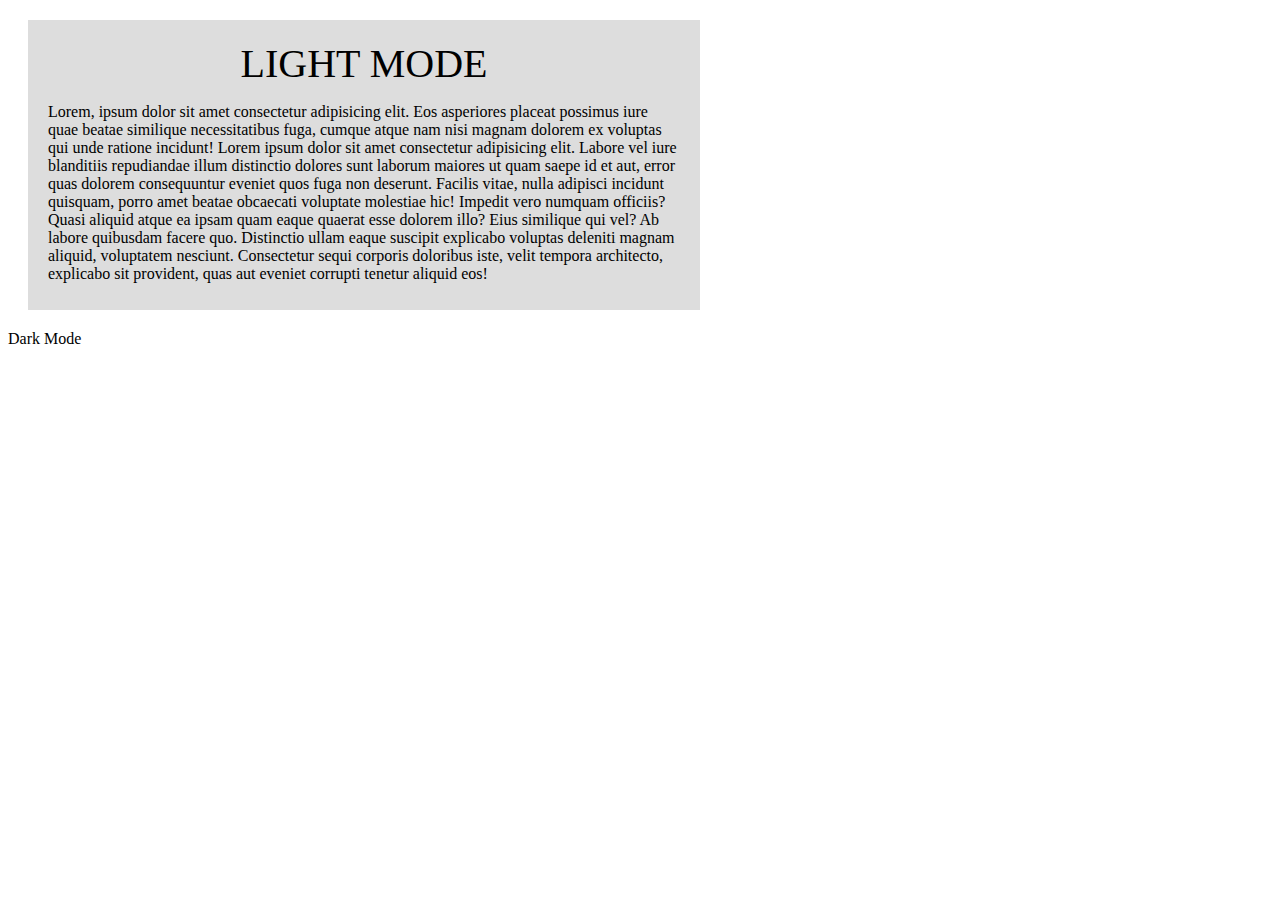
<file: dom1/index.html>
<!DOCTYPE html>
<html lang="en">
  <head>
    <meta charset="UTF-8" />
    <meta http-equiv="X-UA-Compatible" content="IE=edge" />
    <meta name="viewport" content="width=device-width, initial-scale=1.0" />
    <link rel="stylesheet" href="style.css" />

    <title>Document</title>
  </head>
  <body>
    <section>
      <div class="main">
        <title class="text">LIGHT MODE</title>
        <p>
          Lorem, ipsum dolor sit amet consectetur adipisicing elit. Eos
          asperiores placeat possimus iure quae beatae similique necessitatibus
          fuga, cumque atque nam nisi magnam dolorem ex voluptas qui unde
          ratione incidunt! Lorem ipsum dolor sit amet consectetur adipisicing
          elit. Labore vel iure blanditiis repudiandae illum distinctio dolores
          sunt laborum maiores ut quam saepe id et aut, error quas dolorem
          consequuntur eveniet quos fuga non deserunt. Facilis vitae, nulla
          adipisci incidunt quisquam, porro amet beatae obcaecati voluptate
          molestiae hic! Impedit vero numquam officiis? Quasi aliquid atque ea
          ipsam quam eaque quaerat esse dolorem illo? Eius similique qui vel? Ab
          labore quibusdam facere quo. Distinctio ullam eaque suscipit explicabo
          voluptas deleniti magnam aliquid, voluptatem nesciunt. Consectetur
          sequi corporis doloribus iste, velit tempora architecto, explicabo sit
          provident, quas aut eveniet corrupti tenetur aliquid eos!
        </p>
      </div>
      <div class="right-box">Dark Mode</div>
    </section>
  </body>
</html>
</file>
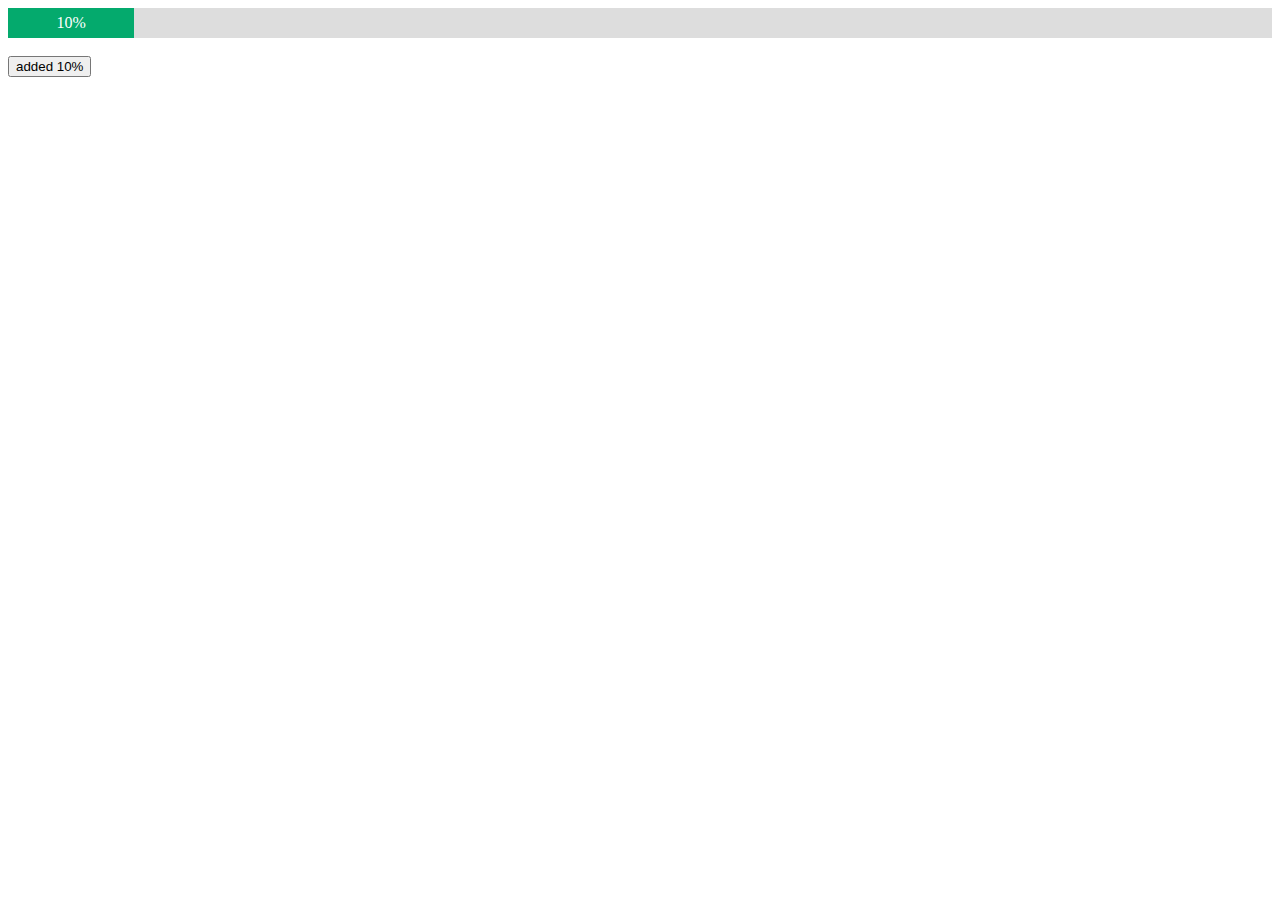
<file: dom2/index.html>
<!DOCTYPE html>
<html lang="en">
  <head>
    <meta charset="UTF-8" />
    <meta http-equiv="X-UA-Compatible" content="IE=edge" />
    <meta name="viewport" content="width=device-width, initial-scale=1.0" />
    <link rel="stylesheet" href="style.css" />
    <title>Document</title>
  </head>
  <body>
    <div id="Progress">
      <div id="click">10%</div>
    </div>

    <br />
    <button onclick="move()">added 10%</button>
    <script>
      var i = 0;
      function move() {
        if (i == 0) {
          i = 1;
          let elem = document.getElementById("click");
          let width = 10;
          let id = setInterval(frame, 10);
          function frame() {
            if (width >= 100) {
              clearInterval(id);
              i = 0;
            } else {
              width++;
              elem.style.width = width + "%";
              elem.innerHTML = width + "%";
            }
          }
        }
      }
    </script>
  </body>
</html>
</file>
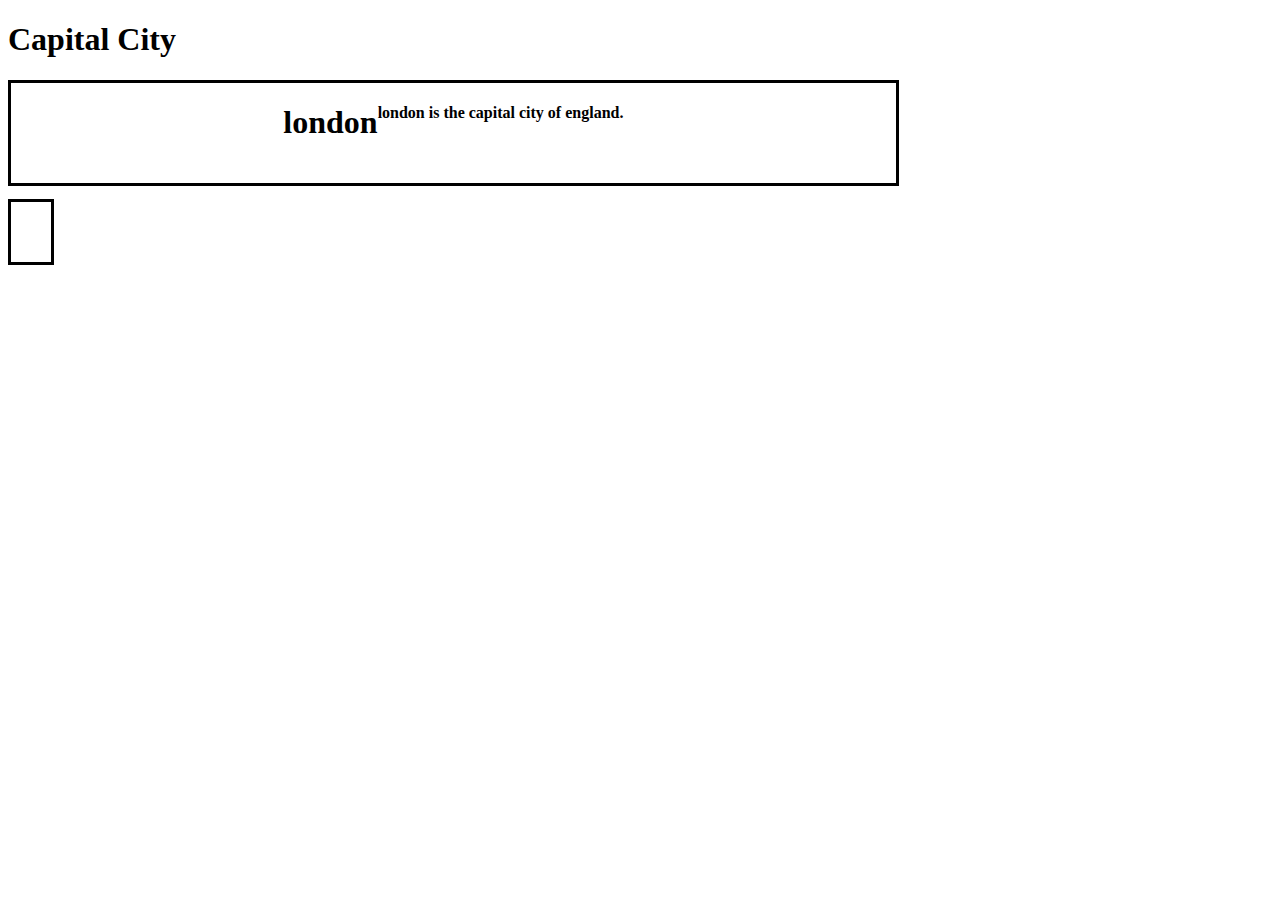
<file: dom5/index.html>
<!DOCTYPE html>
<html lang="en">
  <head>
    <meta charset="UTF-8" />
    <meta http-equiv="X-UA-Compatible" content="IE=edge" />
    <meta name="viewport" content="width=device-width, initial-scale=1.0" />
    <link rel="stylesheet" href="style.css" />
    <title>Document</title>
    <h1 class="title">Capital City</h1>
    <section>
      <div class="box">
        <h1>london</h1>
        <br />
        <h4>london is the capital city of england.</h4>
      </div>
      <div class="box-item">
        <h1 class="london"></h1>
        <h1 class="tehran"></h1>
        <h1 class="tokyo"></h1>
      </div>
    </section>
  </head>
  <body></body>
</html>
</file>
<file: dom1/style.css>
*body{
    box-sizing: border-box;
    margin: 0px;
    padding: 0px;
}
.main{
    width: 50%;
    height: 250px;
   background-color: #ddd;
   margin: 20px;
   padding: 20px;
}
.text{
    display: flex;
    justify-content: center;
    align-items: center;
    font-size: 40px;
    color: black;
}
.right-box{
    
}
</file>
<file: dom2/style.css>
#Progress {
    width: 100%;
    background-color: #ddd;
  }
  
  #click {
    width: 10%;
    height: 30px;
    background-color: #04AA6D;
    text-align: center;
    line-height: 30px;
    color: white;
  }
</file>
<file: dom5/style.css>
*body{
    box-sizing: border-box;
    margin: 0px;
    padding: 0px;
}
.box{
    width: 70%;
    height: 100px;
    color: black;
    border:solid;
    text-align: center;
    justify-content: center;
    display: flex;
}
.london{
    width: 40px;
    height: 60px;
    font-size: 20px;
    border: solid;
}
</file>
